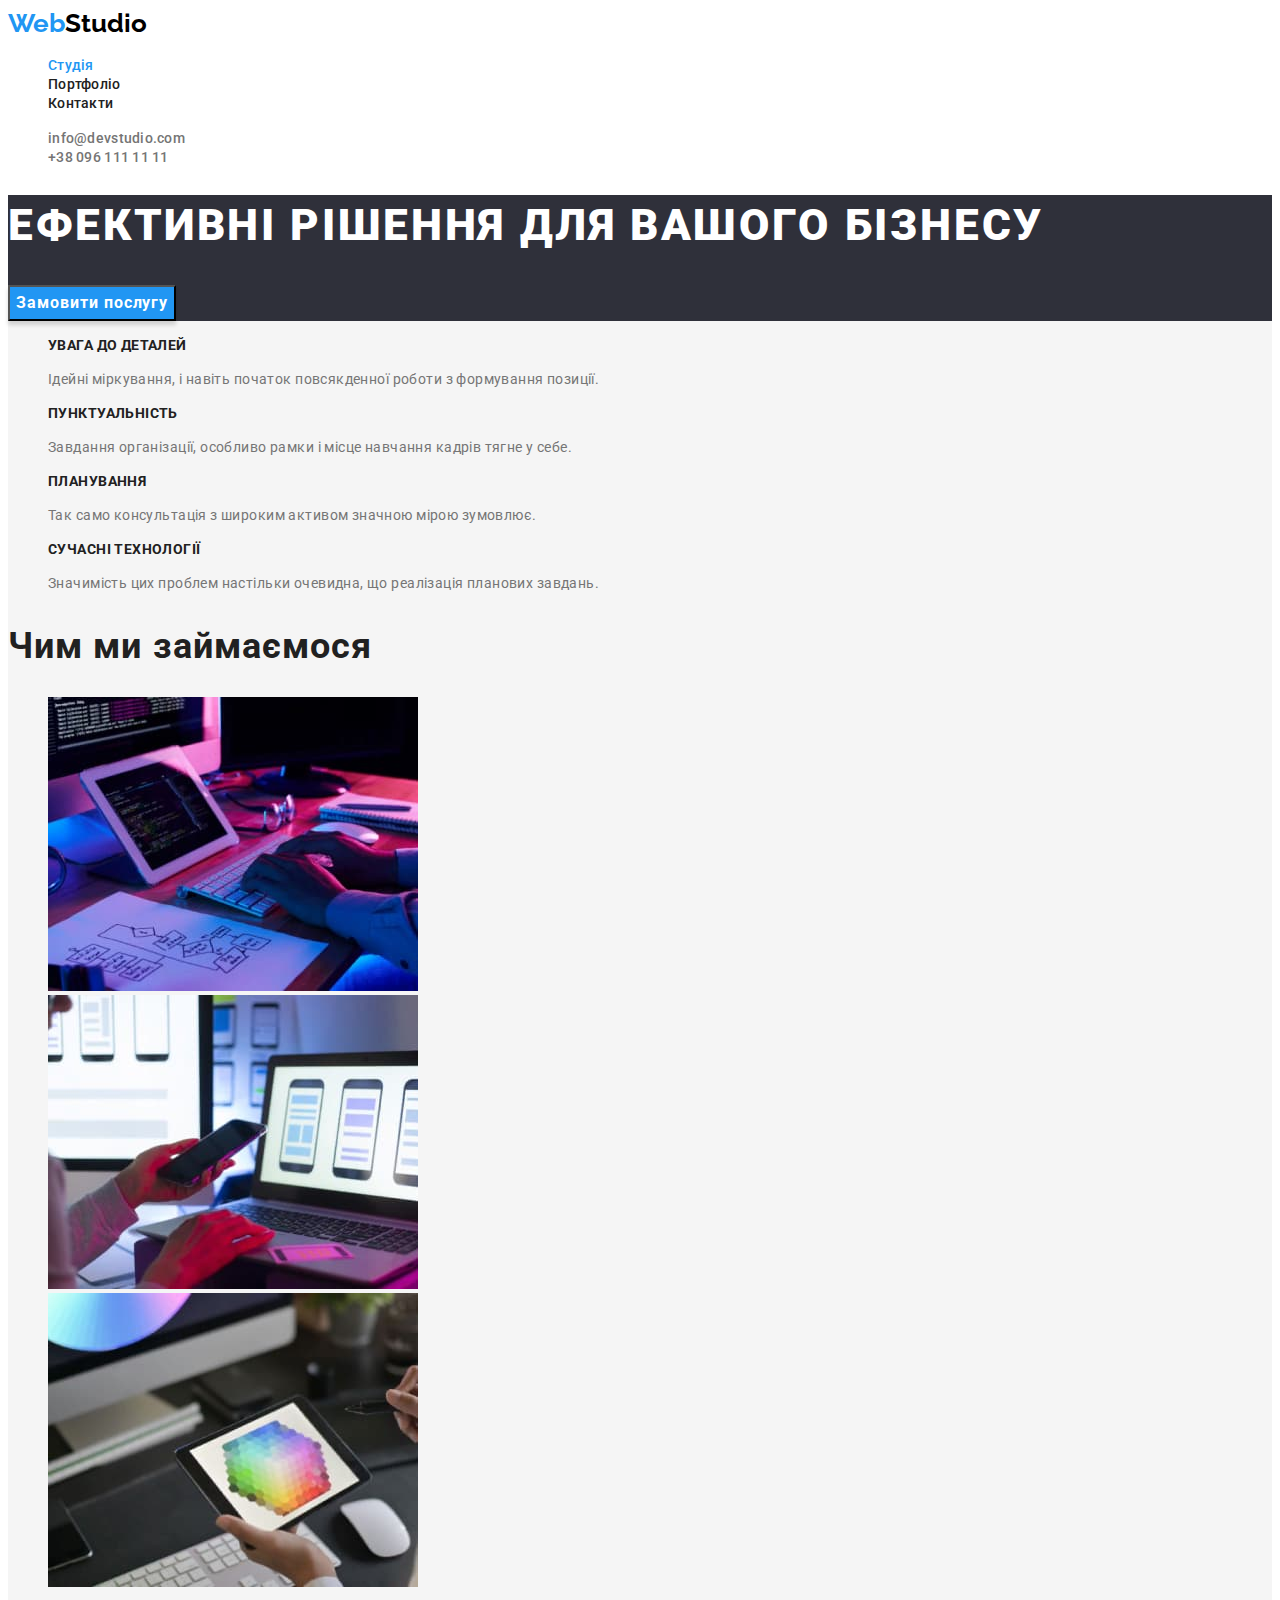
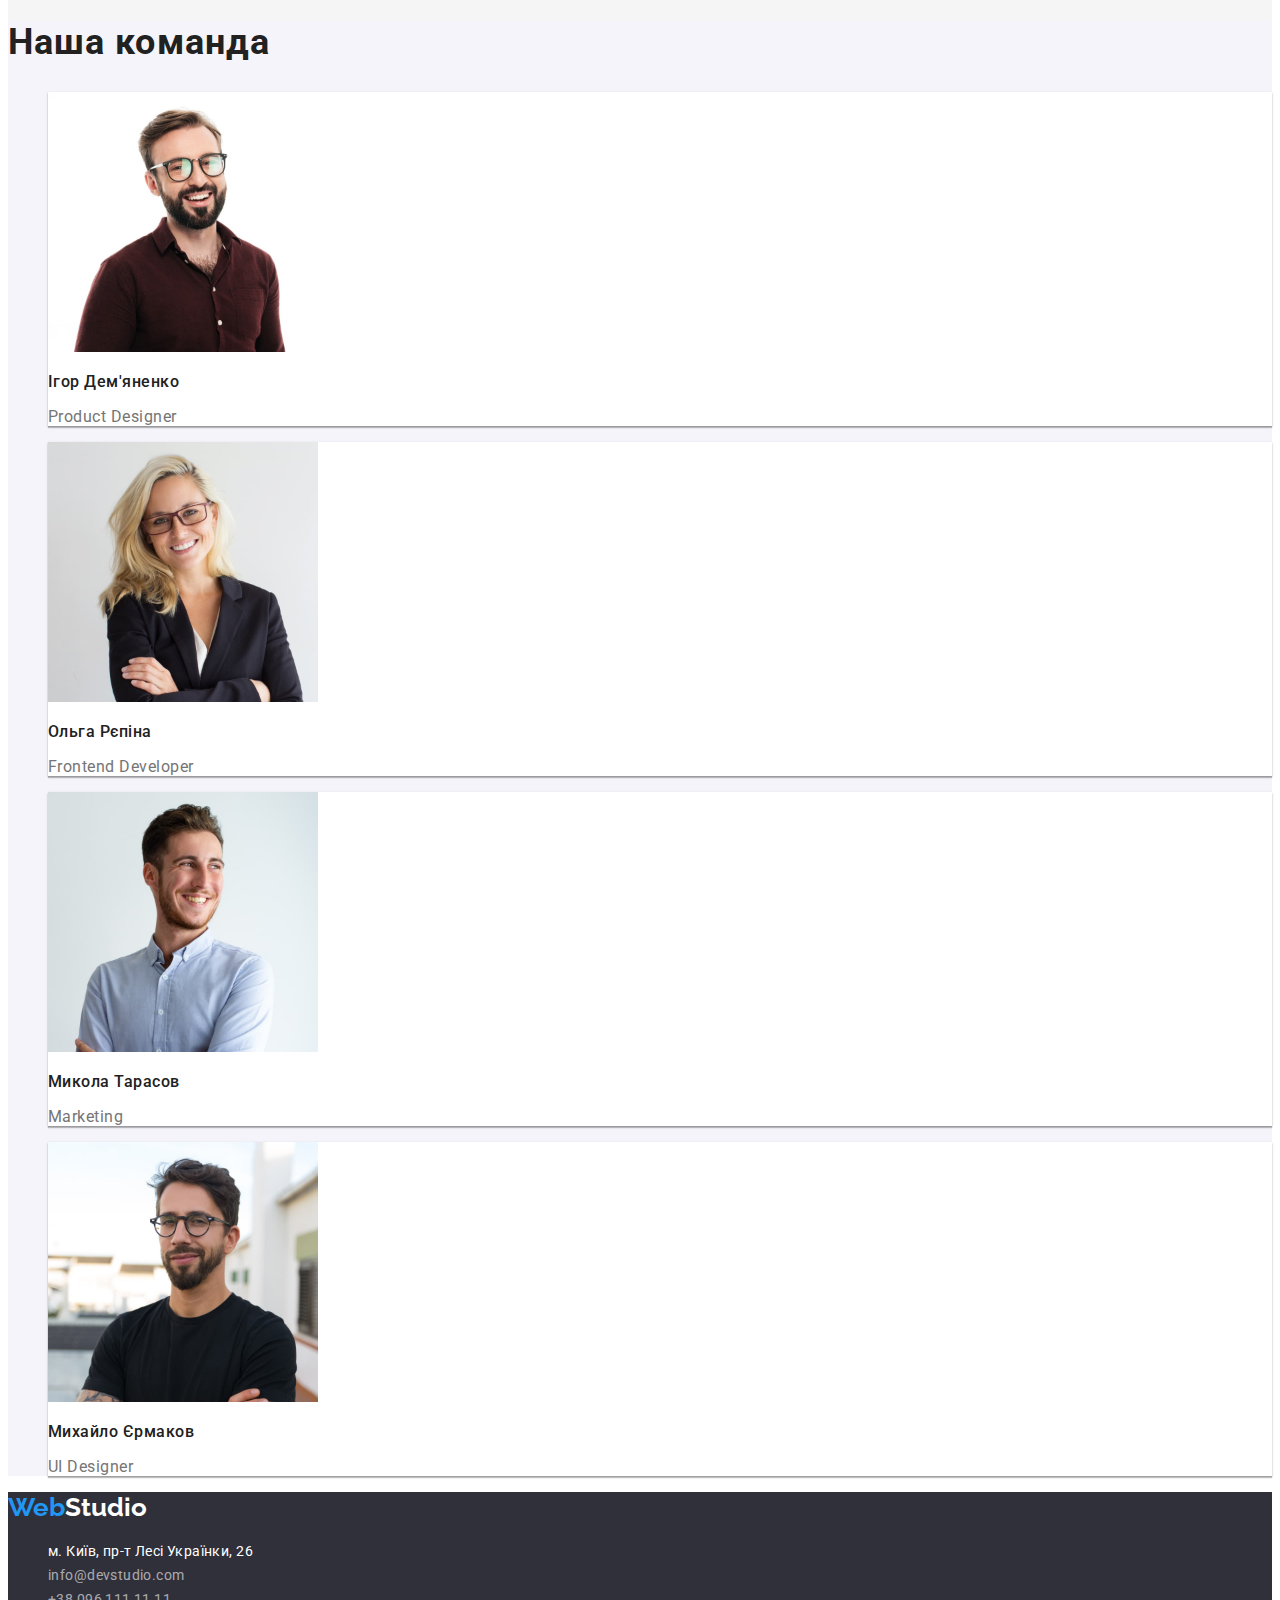
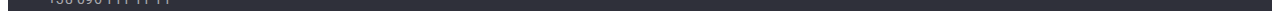
<file: index.html>
<!DOCTYPE html>
<html lang="uk">
  <head>
    <meta charset="UTF-8">
    <meta http-equiv="X-UA-Compatible" content="IE=edge">
    <meta name="viewport" content="width=device-width, initial-scale=1.0">
    <title>WebStudio</title>
    <link rel="preconnect" href="https://fonts.googleapis.com">
    <link rel="preconnect" href="https://fonts.gstatic.com" crossorigin>
    <link href="https://fonts.googleapis.com/css2?family=Open+Sans:wght@400;500;600;700&family=Raleway:wght@700&family=Roboto:wght@400;500;700;900&display=swap" rel="stylesheet">
    <link rel="stylesheet" href="./css/style.css">
  </head>
  <body>
    <!-- шапка страницы -->

    <header class="header">
      
        <!-- logo -->
      

        <a class="logo" href="./index.html"><span class="web">Web</span>Studio</a>

        <!-- навигация на другие страницы -->
      <nav class="header-nav">
      

        <ul class="nav-list list">
            <li><a href="./index.html" class="header-nav-link link"><span class="studio">Студія</span></a></li>
            <li><a href="./portfolio.html" class="header-nav-link link">Портфоліо</a></li>
            <li><a href="#" class="header-nav-link link">Контакти</a></li>
        </ul>
      </nav>

      <ul class="list list">
        <li>
          <a class="header-mail-link link" href="mailto:info@devstudio.com">info@devstudio.com</a>
        </li>
        <li>
          <a class="header-tel-link link" href="tel:+380961111111">+38 096 111 11 11</a>
        </li>
      </ul>
    </header>

    <!-- уникальный контент страницы -->

    <main class="hero">
      <section class="hero-title-btn">
        <h1 class="hero-title">Ефективні рішення для вашого бізнесу</h1>
        <button class="hero-btn" type="button">Замовити послугу</button>
      </section>

      <section class="page">
        <h2 class="visually-hidden">нащi властивостi</h2>
        <ul class="page list">
          <li>
            <h3 class="page-title">УВАГА ДО ДЕТАЛЕЙ</h3>
            <p class="page-text">Ідейні міркування, і навіть початок повсякденної роботи з формування позиції.</p>
          </li>
          <li>
            <h3 class="page-title">ПУНКТУАЛЬНІСТЬ</h3>
            <p class="page-text">Завдання організації, особливо рамки і місце навчання кадрів тягне у себе.</p>
          </li>
          <li>
            <h3 class="page-title">ПЛАНУВАННЯ</h3>
            <p class="page-text">Так само консультація з широким активом значною мірою зумовлює.</p>
          </li>
          <li>
            <h3 class="page-title">СУЧАСНІ ТЕХНОЛОГІЇ</h3>
            <p class="page-text">Значимість цих проблем настільки очевидна, що реалізація планових завдань.</p>
          </li>
        </ul>
      </section>
      <section class="work">
        <h2 class="work-title">Чим ми займаємося</h2>
        <ul class="hero list">
          <li>
            <img src="./images/img(1).jpg" alt="стiл розробника" width="370">
          </li>
          <li>
            <img src="./images/img(2).jpg" alt="стiл розробника додатку до смартфонiв" width="370">
          </li>
          <li>
            <img src="./images/img(3).jpg" alt="стiл дизайнера кольору" width="370">
          </li>
        </ul>
      </section>
      <section class="services">
        <h2 class="work-title">Наша команда</h2>
        <ul class="services-title list">
          <li class="services-cover">
            <img src="./images/Product_designer.jpg" alt="Product-designer" width="270">
            <h3 class="services-title">Ігор Дем'яненко</h3>
            <p class="services-text">Product Designer</p>
          </li>
          <li class="services-cover">
            <img src="./images/Frontend_developer.jpg" alt="Frontend-developer" width="270">
            <h3 class="services-title">Ольга Рєпіна</h3>
            <p class="services-text">Frontend Developer</p>
          </li>
          <li class="services-cover">
            <img src="./images/Marketing.jpg" alt="Marketing" width="270">
            <h3 class="services-title">Микола Тарасов</h3>
            <p class="services-text">Marketing</p>
          </li>
          <li class="services-cover">
            <img src="./images/UI_designer.jpg" alt="UI-designer" width="270">
            <h3 class="services-title">Михайло Єрмаков</h3>
            <p class="services-text">UI Designer</p>
          </li>
        </ul>
      </section>
    </main>

    <!-- подвал страницы -->

    <footer class="footer">
      <a class="logotype" href="./index.html"><span class="web">Web</span>Studio</a>
      <address>
        <ul class="footer list">
          <li class="footer-item"><a class="footer-map link" href="https://goo.gl/maps/Yp1MJyX35UvS2NjQA" target="_blank" rel="noopener noreferrer nofollow">м. Київ, пр-т Лесі Українки, 26</a></li>
          <li class="footer-item">
            <a class="footer-link link"  href="mailto:info@devstudio.com">info@devstudio.com</a>
          </li>
          <li class="footer-item">
            <a class="footer-link link" href="tel:+380961111111">+38 096 111 11 11</a>
          </li>
        </ul>
      </address>
    </footer>
  </body>
</html>
</file>
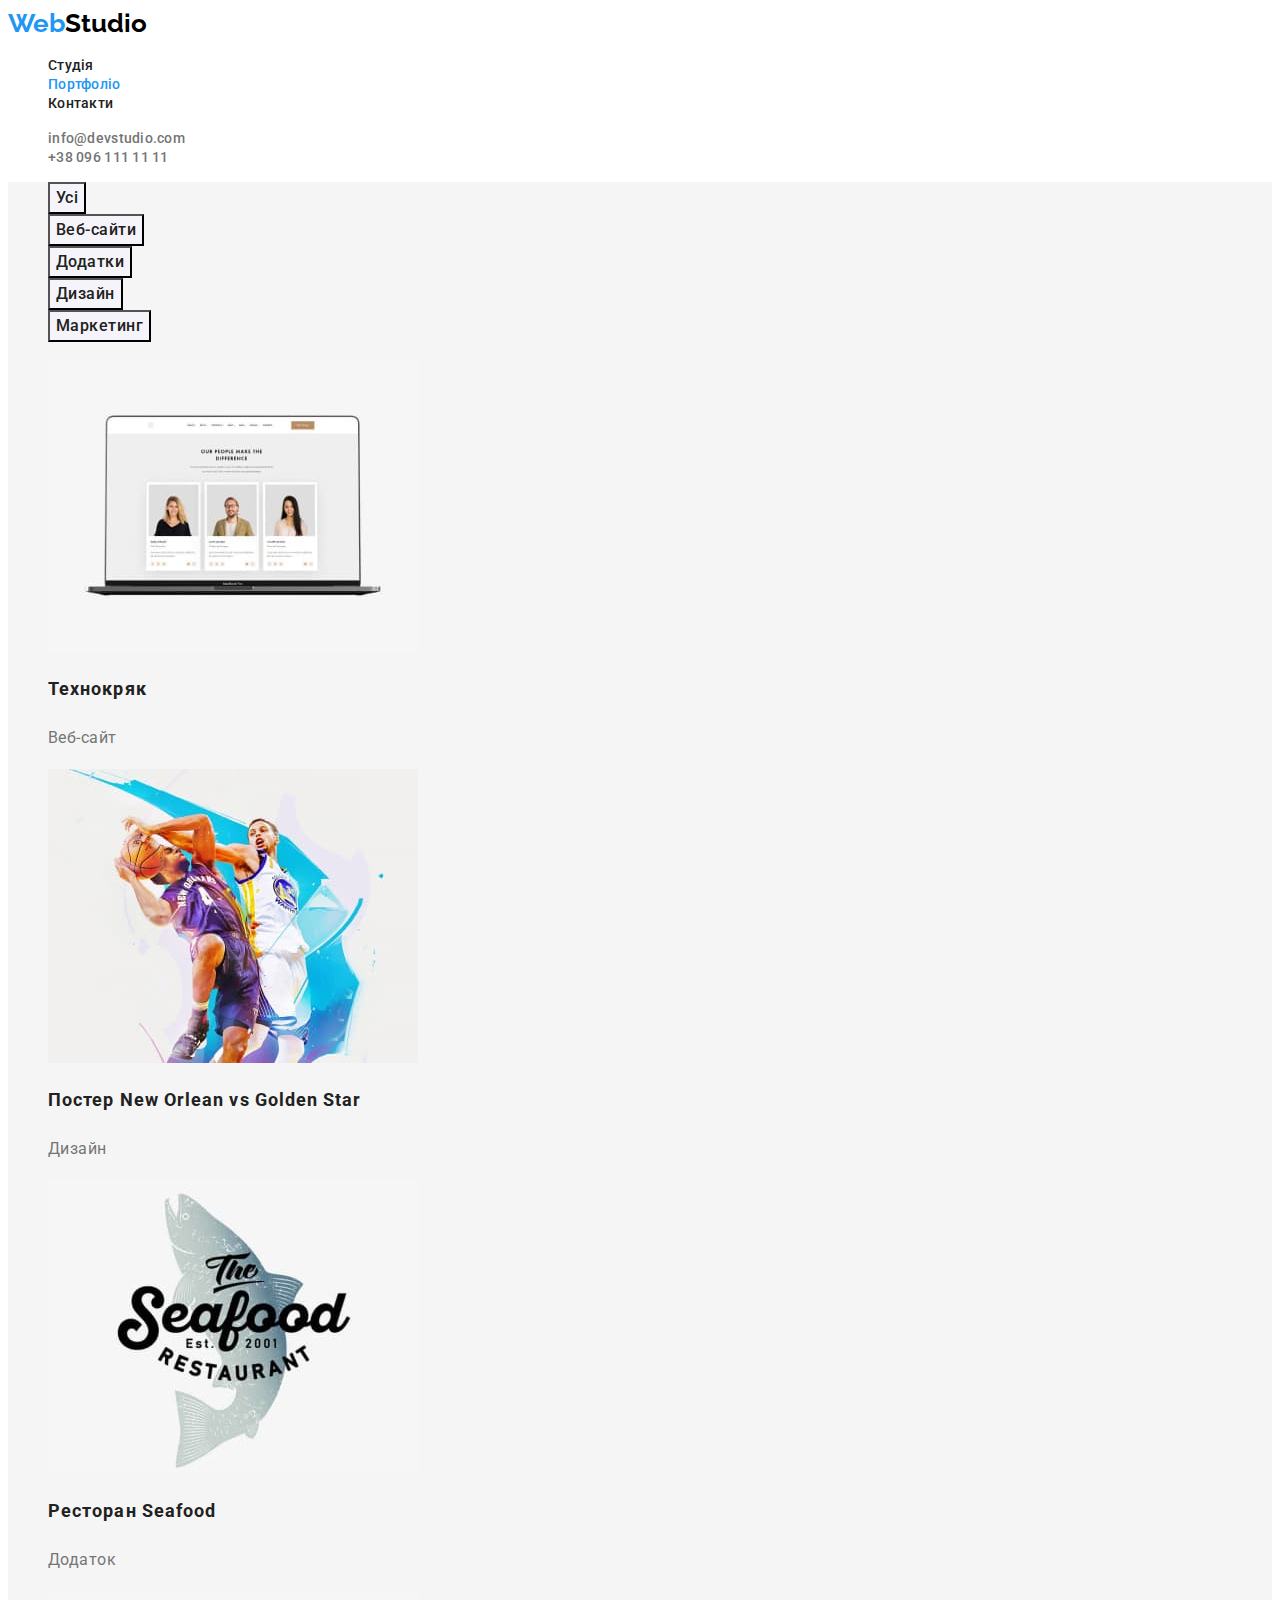
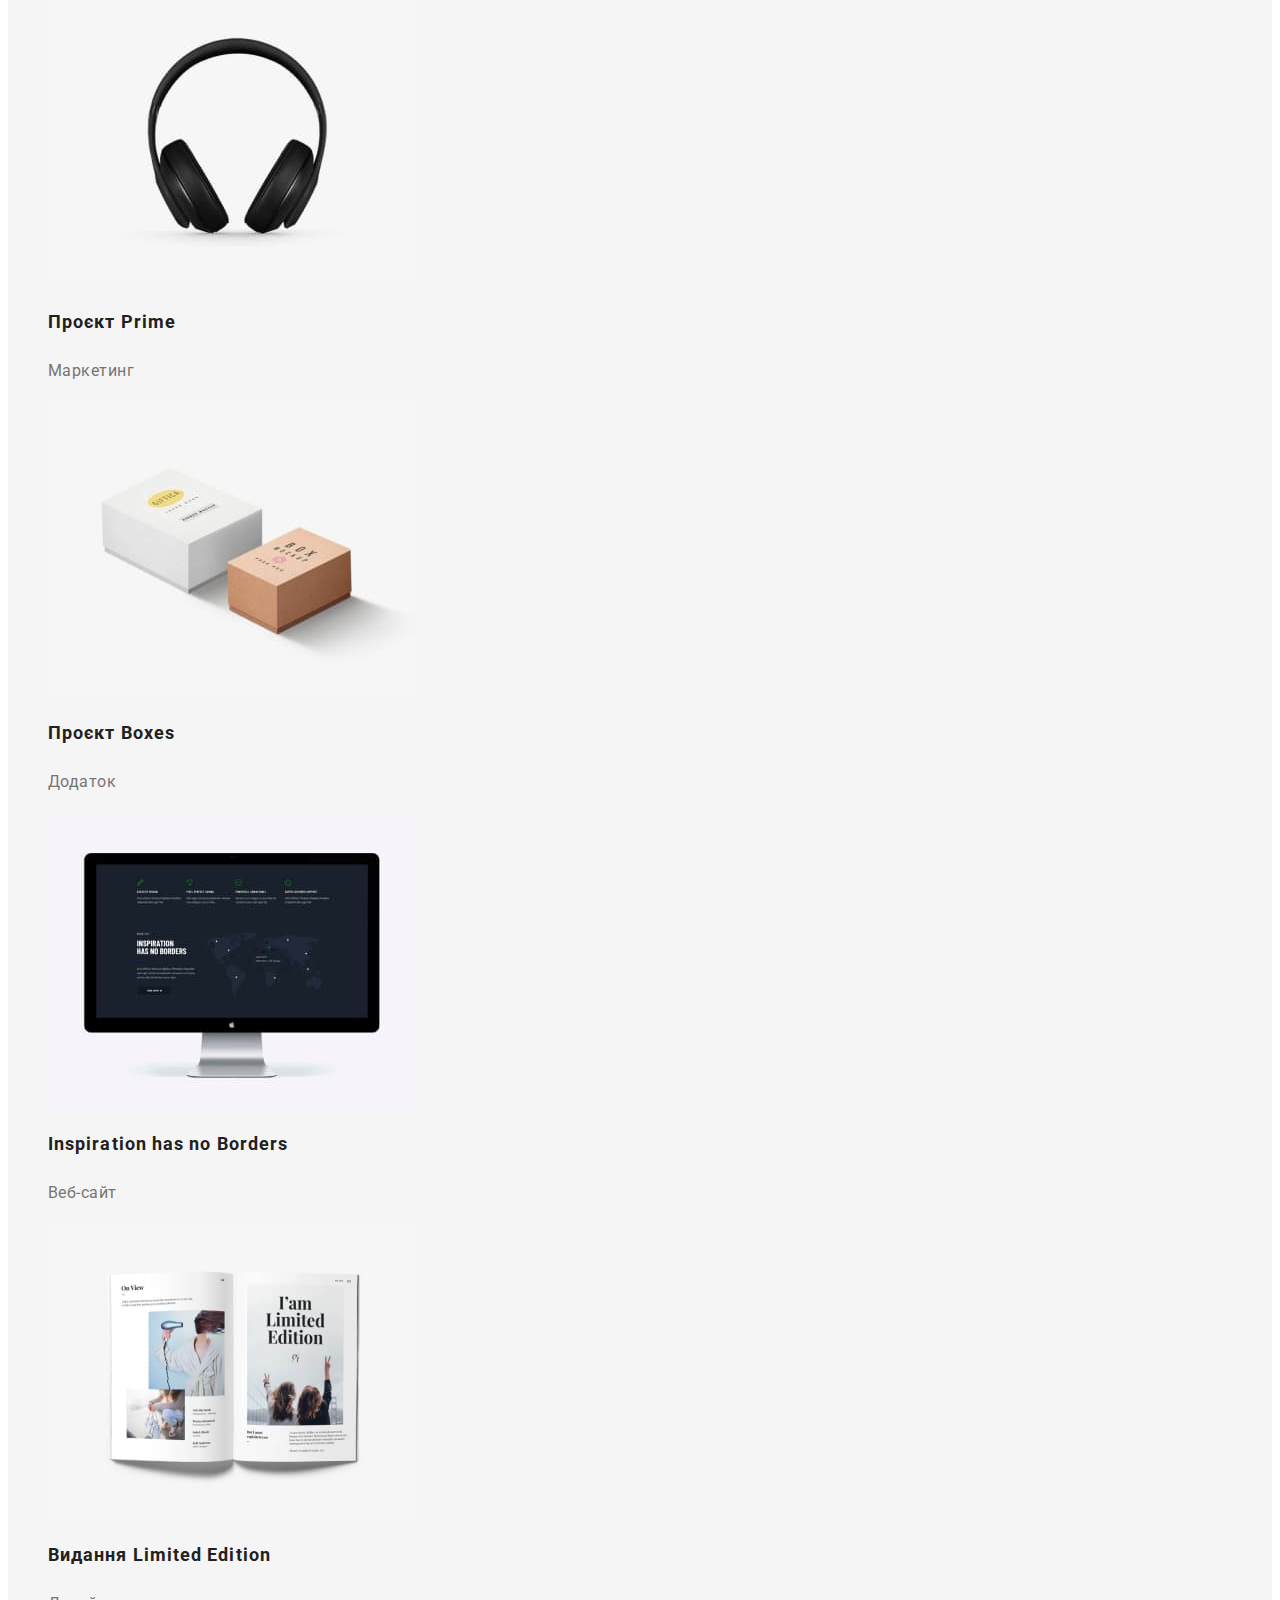
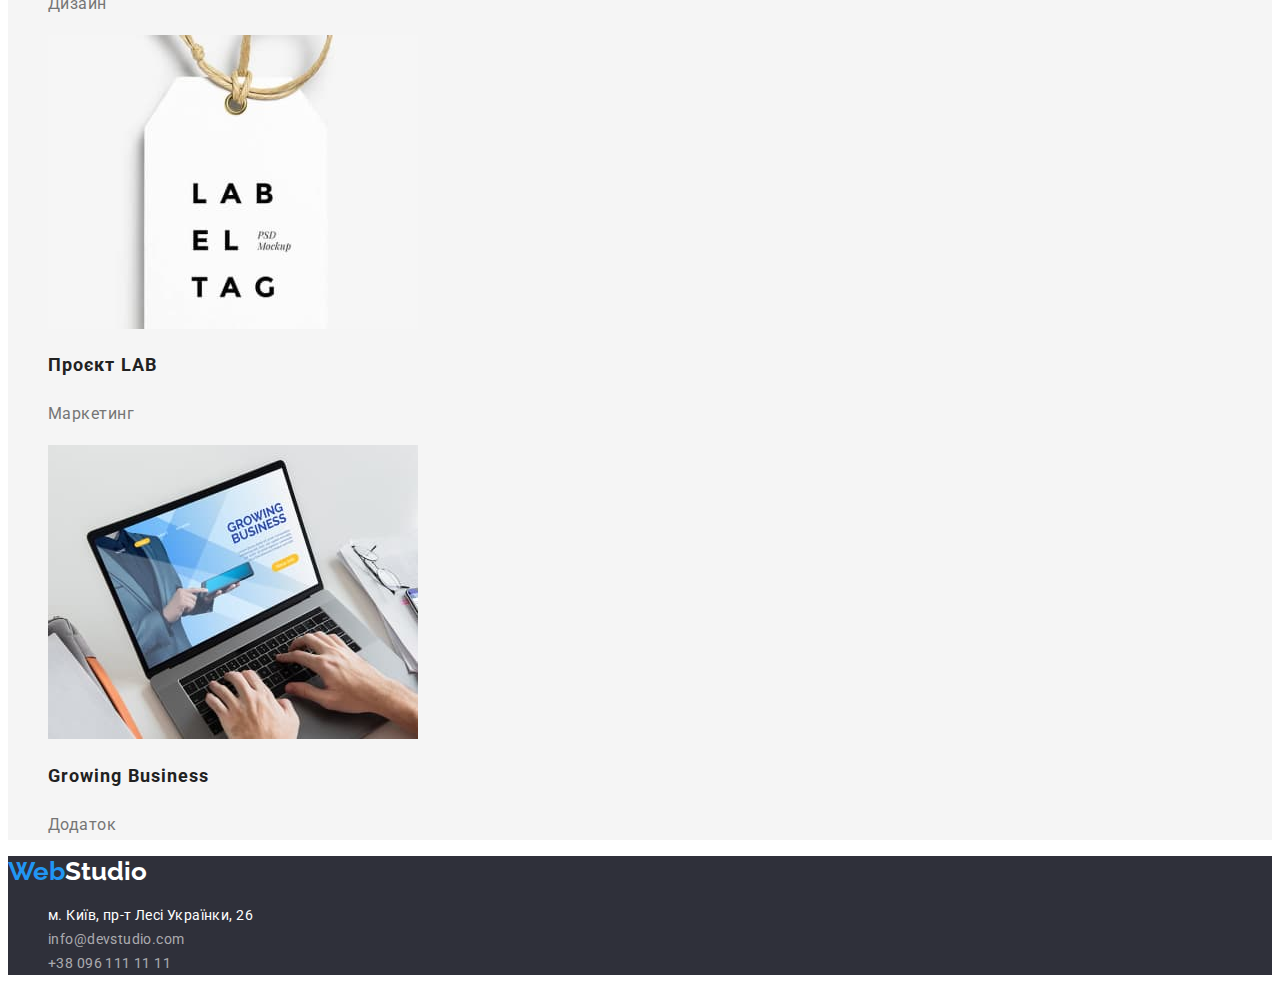
<file: portfolio.html>
<!DOCTYPE html>
<html lang="uk">
  <head>
    <meta charset="UTF-8">
    <meta http-equiv="X-UA-Compatible" content="IE=edge">
    <meta name="viewport" content="width=device-width, initial-scale=1.0">
    <title>Портфоліо</title>
    <link rel="preconnect" href="https://fonts.googleapis.com">
    <link rel="preconnect" href="https://fonts.gstatic.com" crossorigin>
    <link href="https://fonts.googleapis.com/css2?family=Open+Sans:wght@400;500;600;700&family=Raleway:wght@700&family=Roboto:wght@400;500;700;900&display=swap"rel="stylesheet">
    <link rel="stylesheet" href="./css/style.css">
  </head>

  <body>
    <!-- шапка страницы -->

    <header>
      <nav class="header-nav">
        <!-- навигация на другие страницы -->

        <a class="logo" href="./index.html"><span class="web">Web</span>Studio</a>

        <ul class="nav-list list">
          <li><a href="./index.html" class="header-nav-link link">Студія</a></li>
          <li>
            <a href="./portfolio.html" class="header-nav-link link"
              ><span class="portfolio">Портфоліо</span></a
            >
          </li>
          <li><a href="#" class="header-nav-link link">Контакти</a></li>
        </ul>
      </nav>

      <ul class="list list">
        <li>
          <a class="header-mail-link link" href="mailto:info@devstudio.com">info@devstudio.com</a>
        </li>
        <li>
          <a class="header-tel-link link" href="tel:+380961111111">+38 096 111 11 11</a>
        </li>
      </ul>
    </header>
    <main class="hero">
      <section>
        <h1 class="visually-hidden">портфолио</h1>
        <ul class="hero list">
          <li><button class="button" type="button">Усі</button></li>
          <li><button class="button" type="button">Веб-сайти</button></li>
          <li><button class="button" type="button">Додатки</button></li>
          <li><button class="button" type="button">Дизайн</button></li>
          <li><button class="button" type="button">Маркетинг</button></li>
        </ul>
        <ul class="hero list">
          <li>
            <a class="hero-link link" href="">
              <img width="370" src="./images/Technocrack.jpg" alt="Technocrack">
              <h2 class="first-title">Технокряк</h2>
              <p class="second-title">Веб-сайт</p>
            </a>
          </li>
          <li>
            <a class="hero-link link" href="">
              <img width="370" src="./images/New-orlean-vs-golden-star.jpg" alt="New orlean vs golden star">
              <h2 class="first-title">Постер New Orlean vs Golden Star</h2>
              <p class="second-title">Дизайн</p>
            </a>
          </li>
          <li>
            <a class="hero-link link" href="">
              <img width="370" src="./images/Seafood.jpg" alt="Seafood">
              <h2 class="first-title">Ресторан Seafood</h2>
              <p class="second-title">Додаток</p>
            </a>
          </li>
          <li>
            <a class="hero-link link" href="">
              <img width="370" src="./images/project-prime.jpg" alt="project prime">
              <h2 class="first-title">Проєкт Prime</h2>
              <p class="second-title">Маркетинг</p>
            </a>
          </li>
          <li>
            <a class="hero-link link" href="">
              <img width="370" src="./images/project-boxes.jpg" alt="project boxes">
              <h2 class="first-title">Проєкт Boxes</h2>
              <p class="second-title">Додаток</p>
            </a>
          </li>
          <li>
            <a class="hero-link link" href="">
              <img width="370" src="./images/Inspiration-has-no-borders.jpg" alt="Inspiration has no borders">
              <h2 class="first-title">Inspiration has no Borders</h2>
              <p class="second-title">Веб-сайт</p>
            </a>
          </li>
          <li>
            <a class="hero-link link" href="">
              <img width="370" src="./images/Limited-edition.jpg" alt="Limited edition">
              <h2 class="first-title">Видання Limited Edition</h2>
              <p class="second-title">Дизайн</p>
            </a>
          </li>
          <li>
            <a class="hero-link link" href="">
              <img width="370" src="./images/project-LAB.jpg" alt="project LAB">
              <h2 class="first-title">Проєкт LAB</h2>
              <p class="second-title">Маркетинг</p>
            </a>
          </li>
          <li>
            <a class="hero-link link" href="">
              <img width="370" src="./images/Growing-business.jpg" alt="Growing business">
              <h2 class="first-title">Growing Business</h2>
              <p class="second-title">Додаток</p>
            </a>
          </li>
        </ul>
      </section>
    </main>
    <!-- подвал -->
    <footer class="footer">
      <a class="logotype" href="./index.html"><span class="web">Web</span>Studio</a>
      <address>
        <ul class="footer list">
          <li class="footer-item">
            <a
              class="footer-map link"
              href="https://goo.gl/maps/Yp1MJyX35UvS2NjQA"
              target="_blank"
              rel="noopener noreferrer nofollow"
              >м. Київ, пр-т Лесі Українки, 26</a
            >
          </li>
          <li class="footer-item">
            <a class="footer-link link" href="mailto:info@devstudio.com">info@devstudio.com</a>
          </li>
          <li class="footer-item">
            <a class="footer-link link" href="tel:+380961111111">+38 096 111 11 11</a>
          </li>
        </ul>
      </address>
    </footer>
  </body>
</html>
</file>
<file: css/style.css>
:root {
    --primary-text-color: #000000;
    --title-text-color: #212121;
    --accent-color: #2196F3;
    --cover-color: 0px 1px 3px rgba(0, 0, 0, 0.12),
        0px 1px 1px rgba(0, 0, 0, 0.14),
        0px 2px 1px rgba(0, 0, 0, 0.2);
    --text-color: #757575;
    --portfolo-main-color: #F5F5F5;
    --before-color: #FFFFFF;
    --btn-color: #188CE8;
        box-shadow: 0px 4px 4px rgba(0, 0, 0, 0.15);
    --services-color: #F5F4FA;
    --footer-color: rgba(255, 255, 255, 0.6);
    --hero-btn-color: rgba(0, 0, 0, 0.15);
    --h1-color: #2F303A;
    --button-color: rgba(0, 0, 0, 0.1),
        0px 1px 2px rgba(0, 0, 0, 0.08),
        0px 2px 2px rgba(0, 0, 0, 0.12);
}
body {
    font-family: 'Roboto', sans-serif;
    background-color: var(--before-color);
    color: var(--title-text-color);
}
/* logo */
.logo {
    font-family: 'Raleway', sans-serif;
    font-weight: 700;
    font-size: 26px;
    line-height: 1.19;
    text-decoration: none;
    color: var(--primary-text-color);
}
.web {
    color: var(--accent-color);
}
/* header */
.list {
    list-style: none;
}
.link {
    text-decoration: none;
}
.studio {
    color: var(--accent-color);
}
.portfolio {
    color: var(--accent-color);
}
.header-nav-link {
    font-weight: 500;
    font-size: 14px;
    line-height: calc(16 / 14);
    letter-spacing: 0.02em;
    color: var(--title-text-color);
}
.header-nav-link:hover,
.header-nav-link:focus {
    color: var(--accent-color);
}
.header-tel-link {
    font-weight: 500;
    font-size: 14px;
    line-height: calc(16 / 14);
    letter-spacing: 0.02em;
    color: var(--text-color);
}
.header-tel-link:hover,
.header-tel-link:focus {
    color: var(--accent-color);
}
.header-mail-link {
    font-weight: 500;
    font-size: 14px;
    line-height: calc(16 / 14);
    letter-spacing: 0.02em; 
    color: var(--text-color);
}
.header-mail-link:hover,
.header-mail-link:focus {
    color: var(--accent-color);
}
/* main */
.visually-hidden {
    position: absolute;
    width: 1px;
    height: 1px;
    margin: -1px;
    border: 0;
    padding: 0;
    white-space: nowrap;
    clip-path: inset(100%);
    clip: rect(0 0 0 0);
    overflow: hidden;
}
.hero {
    background-color: var(--portfolo-main-color);
}
.hero-title-btn {
    background: var(--h1-color);
}
.hero-title {
    font-weight: 900;
    font-size: 44px;
    line-height: calc(60 / 44);
    letter-spacing: 0.06em;
    text-transform: uppercase;
    color: var(--before-color);
}
.hero-btn {
    font-family: inherit;
    font-weight: 700;
    font-size: 16px;
    line-height: calc(30 / 16);
    letter-spacing: 0.06em;
    color: var(--before-color);
    cursor: pointer;
}
.hero-btn {
    background-color: var(--accent-color);
    box-shadow: 0px 4px 4px var(--hero-btn-color);
}
.hero-btn:hover,
.hero-btn:focus {
    background: var(--btn-color);
}
.page-title {
    font-weight: 700;
    font-size: 14px;
    line-height: calc(16 / 14);
    letter-spacing: 0.03em;
    text-transform: uppercase;
    color: var(--title-text-color);
}
.page-text {
    font-size: 14px;
    line-height: calc(24 / 14);
    letter-spacing: 0.03em;
    color: var(--text-color);
}
.work-title {
    font-weight: 700;
    font-size: 36px;
    line-height: calc(42 / 36);
    letter-spacing: 0.03em;
    color: var(--title-text-color);
}
.services {
    background-color: var(--services-color);
}
.services-cover {
    background: var(--before-color);
    box-shadow: var(--cover-color);
}
.services-title {
    font-weight: 500;
    font-size: 16px;
    line-height: calc(19 / 16);
    letter-spacing: 0.03em;
    color: var(--title-text-color);
}
.services-text {
    font-weight: 400;
    font-size: 16px;
    line-height: calc(19 / 16);
    letter-spacing: 0.03em;
    color: var(--text-color);
}
/* footer */
.logotype {
    font-family: 'Raleway', sans-serif;
    font-weight: 700;
    font-size: 26px;
    line-height: 1.19;
    text-decoration: none;
    color: var(--before-color);
}
.footer-map {
    font-style: normal;
    font-weight: 400;
    font-size: 14px;
    line-height: calc(24 / 14);
    letter-spacing: 0.03em;
    color: var(--before-color);
}
.footer {
    background-color: var(--h1-color);
}
.footer-link {
    font-style: normal;
    font-size: 14px;
    line-height: calc(24 / 14);
    letter-spacing: 0.03em;
    color: var(--footer-color);
}
.footer-map:hover,
.footer-map:focus {
    color: var(--accent-color);
}
.footer-link:hover,
.footer-link:focus {
    color: var(--accent-color);
}
/* portfolio main */
.first-title {
    font-weight: 700;
    font-size: 18px;
    line-height: calc(36 / 18);
    letter-spacing: 0.06em;
    color: var(--title-text-color);
}
.second-title {
    font-size: 16px;
    line-height: calc(30 / 16);
    letter-spacing: 0.03em;
    color: var(--text-color);
}
.button {
    font-family: inherit;
    font-weight: 500;
    font-size: 16px;
    line-height: calc(26 / 16);
    letter-spacing: 0.03em;
    color: var(--title-text-color);
    background-color: var(--services-color);
    cursor: pointer;
}

.button:hover,
.button:focus {
    color: var(--before-color);
    background: var(--accent-color);
    box-shadow: 0px 3px 1px var(--button-color);
}
</file>
